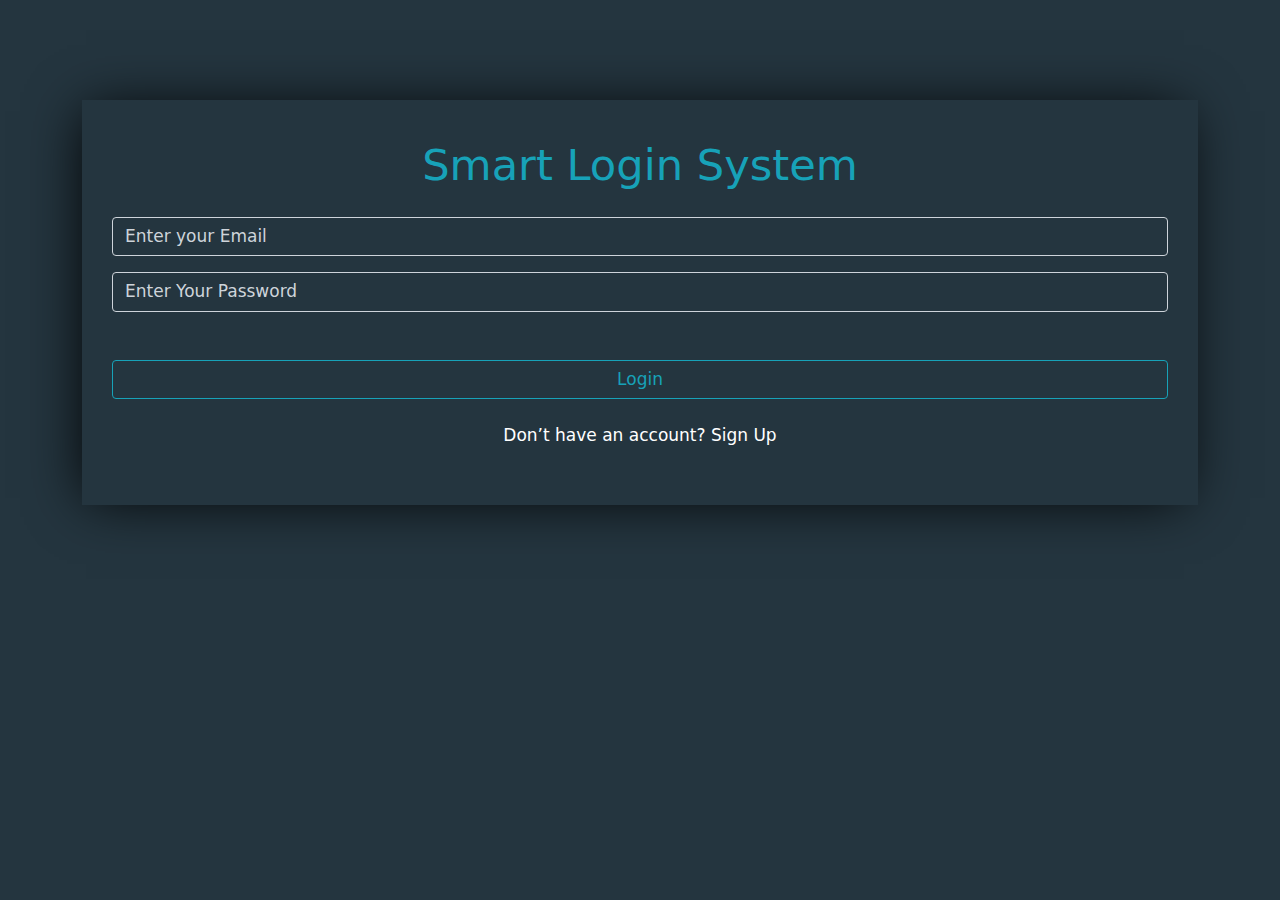
<file: index.html>
<!DOCTYPE html>
<html lang="en">
  <head>
    <meta charset="UTF-8" />
    <meta http-equiv="X-UA-Compatible" content="IE=edge" />
    <meta name="viewport" content="width=device-width, initial-scale=1.0" />
    <link rel="stylesheet" href="css/bootstrap.min.css" />
    <link rel="stylesheet" href="css/all.css" />
    <link rel="stylesheet" href="css/style.css" />
    <title>Login Page</title>
  </head>

  <body>
    <div class="main-page">
      <div class="container">
        <div class="row">
          <div class="col-md-12">
            <div class="myform text-center">
              <h2>Smart Login System</h2>
              <input
                type="email"
                class="form-control mb-3"
                placeholder="Enter your Email"
                id="signInEmail"
              />
              <input
                type="password"
                required
                class="form-control mb-5"
                placeholder="Enter Your Password"
                id="signInPassword"
              />
              <div class="exist"></div>
              <a
                id="logInBtn"
                onclick="logIn()"
                class="text-decoration-none form-control mb-4"
                >Login</a
              >
              <p class="text-white">
                Don’t have an account?
                <a class="text-white text-decoration-none" href="signup.html"
                  >Sign Up</a
                >
              </p>
            </div>
          </div>
        </div>
      </div>
    </div>

    <script src="js/bootstrap.bundle.min.js"></script>
    <script src="js/main.js"></script>
  </body>
</html>
</file>
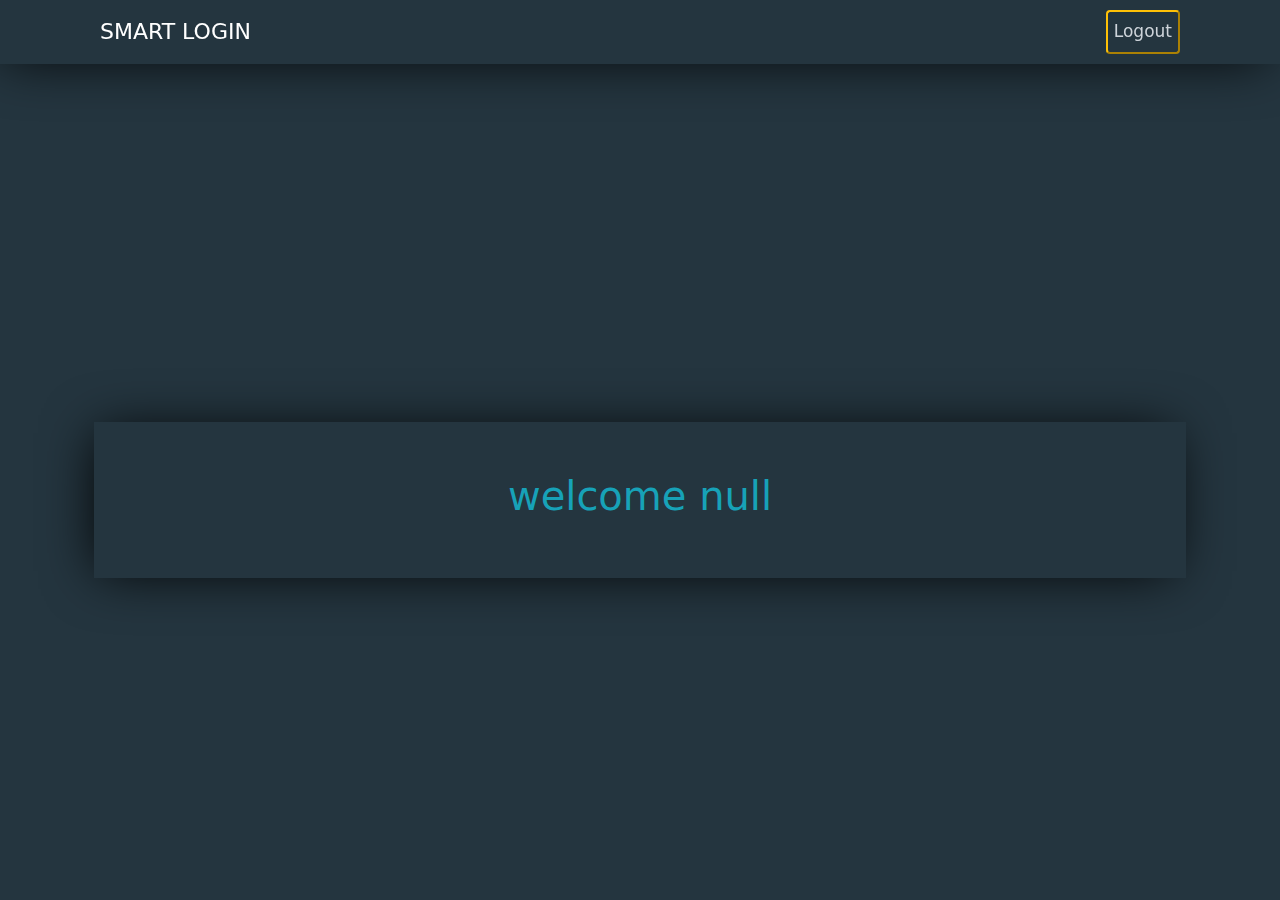
<file: profile.html>
<!DOCTYPE html>
<html lang="en">
  <head>
    <meta charset="UTF-8" />
    <meta http-equiv="X-UA-Compatible" content="IE=edge" />
    <meta name="viewport" content="width=device-width, initial-scale=1.0" />
    <link rel="stylesheet" href="css/bootstrap.min.css" />
    <link rel="stylesheet" href="css/all.css" />
    <link rel="stylesheet" href="css/style.css" />
    <title>Profile Page</title>
  </head>

  <body>
    <div class="main-page">
      <div class="col-md-12">
        <div class="nav">
          <a href="index.html" class="text-uppercase">Smart login</a>
          <a href="index.html"
            ><button onclick="logOut()" class="btn-outline-warning">
              Logout
            </button></a
          >
        </div>
      </div>
      <div
        class="container h-100 d-flex justify-content-center align-items-center"
      >
        <div class="row w-100">
          <div class="col-md-12">
            <div class="welcome"></div>
          </div>
        </div>
      </div>
    </div>

    <script src="js/bootstrap.bundle.min.js"></script>
    <script src="js/main.js"></script>
  </body>
</html>
</file>
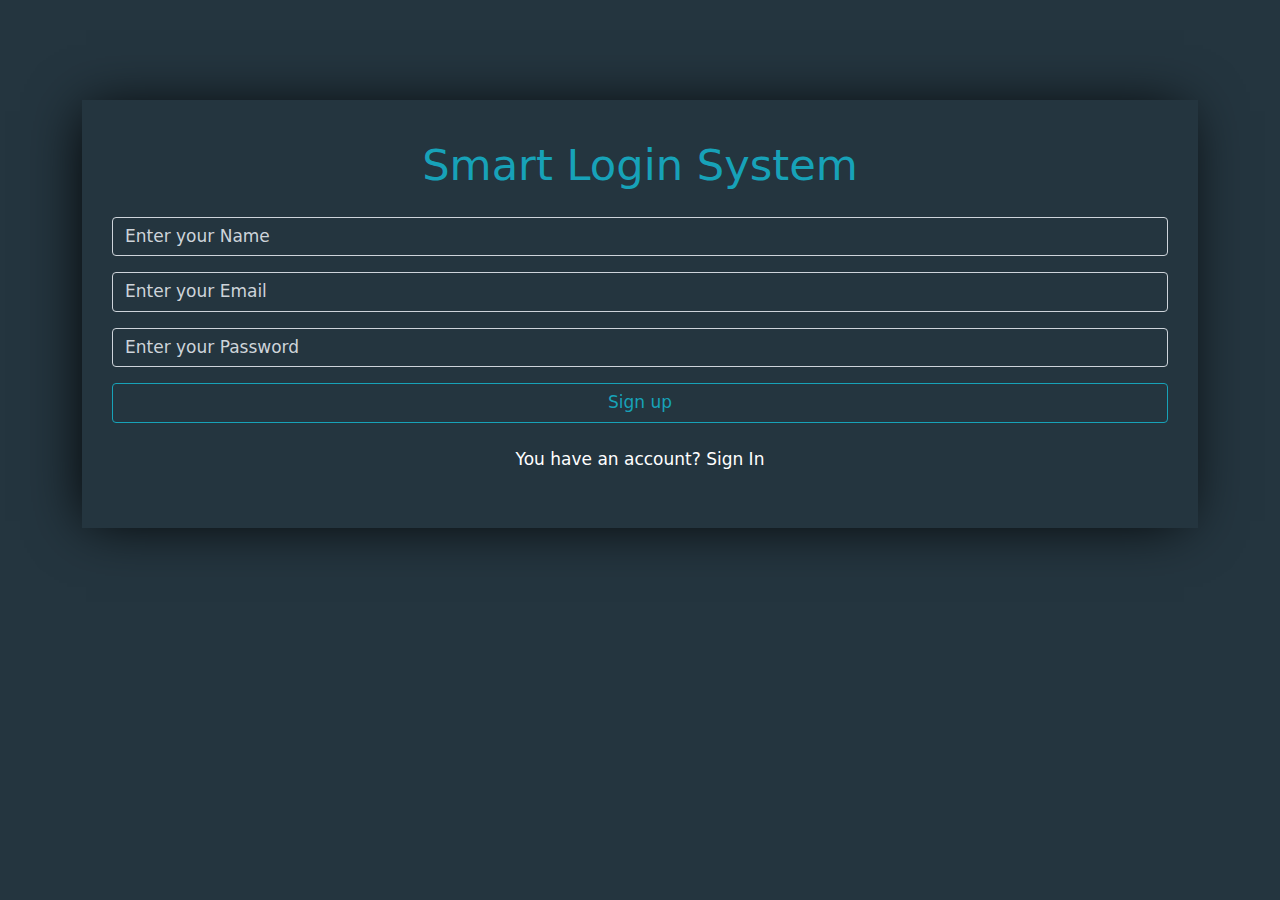
<file: signup.html>
<!DOCTYPE html>
<html lang="en">
  <head>
    <meta charset="UTF-8" />
    <meta http-equiv="X-UA-Compatible" content="IE=edge" />
    <meta name="viewport" content="width=device-width, initial-scale=1.0" />
    <link rel="stylesheet" href="css/bootstrap.min.css" />
    <link rel="stylesheet" href="css/all.css" />
    <link rel="stylesheet" href="css/style.css" />
    <title>Sign up Page</title>
  </head>

  <body>
    <div class="main-page">
      <div class="container">
        <div class="row">
          <div class="col-md-12">
            <div class="myform text-center">
              <h2>Smart Login System</h2>
              <input
                type="text"
                class="form-control mb-3"
                placeholder="Enter your Name"
                id="nameInput"
              />
              <input
                type="email"
                oninput="emailValidation ()"
                class="form-control mb-3"
                placeholder="Enter your Email"
                id="emailInput"
              />
              <input
                type="password"
                class="form-control mb-3"
                placeholder="Enter your Password"
                id="passwordInput"
              />
              <div class="exist"></div>
              <button
                id="signUpBtn"
                onclick="signUp ()"
                class="form-control mb-4"
              >
                Sign up
              </button>
              <p class="text-white">
                You have an account?
                <a href="index.html" class="text-white text-decoration-none"
                  >Sign In</a
                >
              </p>
            </div>
          </div>
        </div>
      </div>
    </div>

    <script src="js/bootstrap.bundle.min.js"></script>
    <script src="js/main.js"></script>
  </body>
</html>
</file>
<file: css/style.css>
/* index page */


.main-page{
    background-color: #24353F;
    padding-top: 100px;
    height: 100vh;
}
.myform{
    box-shadow: -5px 2px 54px -9px rgb(0 0 0);
    padding: 40px 30px;
}

.myform h2{
    color: #17a2b8;
    font-size: 2.7rem;
    font-weight: 400;
    margin-bottom: 25px;
}
input.form-control {
    border: 1px solid #ced4da;
    color: #fff;
      background-color: #24353F;
}
input.form-control:focus{
    border: 1px solid #17a2b8;
    box-shadow: none;
     color: #fff;
       background-color: #24353F;
}
input.form-control::placeholder{
    color: #ced4da;
}
.form-control , #logInBtn{
    background-color: #24353F;
    color: #17a2b8;
     border: 1px solid #17a2b8;
     font-size: 17px;
     transition: all ease .3s;
     border-radius: 4px;
     cursor: pointer;
}
.form-control:focus{
      background-color: #24353F;
      color: #fff;
     box-shadow: none;
}
button.form-control:hover , #logInBtn:hover{
     background-color: #17a2b8;
     color: #fff;
     box-shadow: none;
}
.myform p{
    font-size: 17px;
}
.myform p a:hover{
text-decoration: underline !important;
}
@media screen and (min-width:1400px) {
    .container, .container-lg, .container-md, .container-sm, .container-xl, .container-xxl{
        max-width: 900px;
        
    }
}


/* profile page  */


.nav button{
    background-color: #24353F;
    color: #ced4da;
    padding: 7px 6px ;
    border-radius: 4px;
    font-size: 17px;
    transition: all ease .4s;
}
.nav{
    position: fixed;
    width: 100%;
    top: 0;
    left: 0;
    display: flex;
    justify-content: space-between;
    align-items: center;
      box-shadow: -5px 2px 54px -9px rgb(0 0 0);
      padding: 10px 100px;
}

.nav a:first-child{
    color: #fff;
    font-size: 22px;
    font-weight: 400;
    text-decoration: none;
}

.welcome{
    margin: auto;
    padding: 50px 0;
    background-color: #24353F;
     box-shadow: -5px 2px 54px -9px rgb(0 0 0);
     text-align: center;
     color: #17a2b8;
     width: 100%;
}
.welcome h2{
    font-size: 40px;
    font-weight: 400;
}


@media screen and (min-width:300px) {
    .nav{
        padding: 10px 30px;
       
    }
}
@media screen and (min-width:768px) {
    .nav{
        padding: 10px 100px;
       
    }
}
</file>
